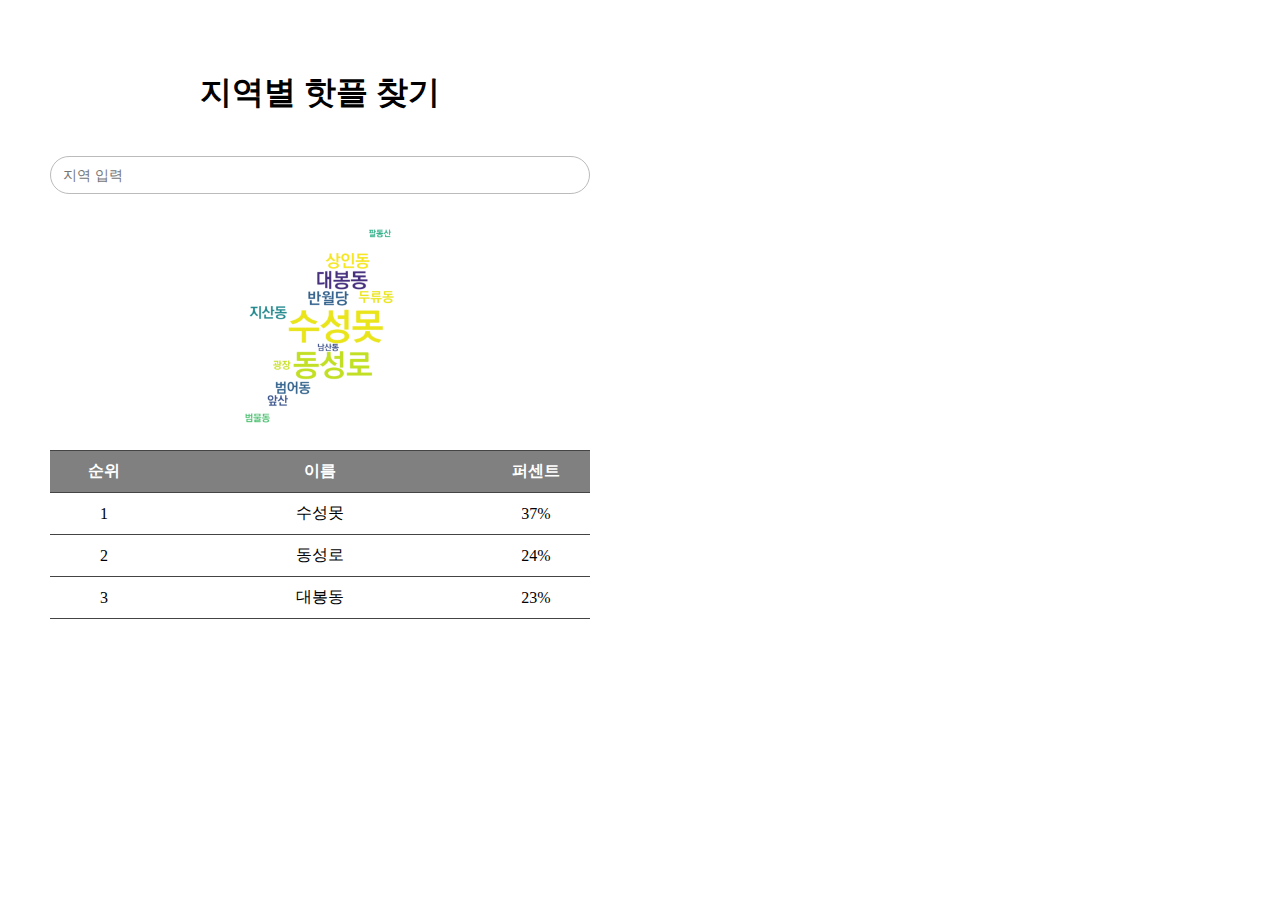
<file: daegu-result.html>
<!DOCTYPE html>
<html lang="en">
<head>
    <meta charset="UTF-8">
    <meta http-equiv="X-UA-Compatible" content="IE=edge">
    <meta name="viewport" content="width=device-width, initial-scale=1.0">
    <title>Document</title>
    <link rel="stylesheet" href="sytle.css"
</head>


<body>
<div class="container">
<div class="left">
<h1 onclick="location.href='main.html'" style="cursor: pointer;">지역별 핫플 찾기</h1>
<div class="search">
    <input type="text" id="region" placeholder="지역 입력"
    onkeypress="if(event.keyCode==13){show_result();}">
</div>
<img src="source/wordCloud.png" alt="wordcloud" id="wordcloud">
<div>
    <table id="area_table">
        <thead>
            <tr>
                <th style="width: 20%">순위</th>
                <th>이름</th>
                <th style="width: 20%">퍼센트</th>
            </tr>
        </thead>
        <tbody>
            <tr>
                <td>1</td>
                <td id="수성못" onclick="clickarea(id)">수성못</td>
                <td>37%</td>
            </tr>
            <tr>
                <td>2</td>
                <td id="동성로" onclick="clickarea(id)">동성로</td>
                <td>24%</td>
            </tr>
            <tr>
                <td>3</td>
                <td id="대봉동" onclick="clickarea(id)">대봉동</td>
                <td>23%</td>
            </tr>
        </tbody>
    </table>
</div>
</div>

<div class="right">
    <div id="map""></div>
</div>

</div>


<script type="text/javascript"
    src="//dapi.kakao.com/v2/maps/sdk.js?appkey=b257a2a39663828b84d6fb3f1018996a&libraries=services"></script>
<script src="https://code.jquery.com/jquery-3.7.0.min.js"
    integrity="sha256-2Pmvv0kuTBOenSvLm6bvfBSSHrUJ+3A7x6P5Ebd07/g="
    crossorigin="anonymous"></script>

<script>


var mapContainer = document.getElementById('map'), 
    mapOption = { 
        center: new kakao.maps.LatLng(33.450701, 126.570667),
        level: 3
    };

var infowindow = new kakao.maps.InfoWindow({zIndex:1});
var map = new kakao.maps.Map(mapContainer, mapOption); 
var ps = new kakao.maps.services.Places();


function placesSearchCB (data, status, pagination) {
    if (status === kakao.maps.services.Status.OK) {
        var bounds = new kakao.maps.LatLngBounds();
    for (var i=0; i<data.length; i++) {
        displayMarker(data[i]);    
        bounds.extend(new kakao.maps.LatLng(data[i].y, data[i].x));
    }     
    map.setBounds(bounds);
    } 
}

function displayMarker(place) {
    var marker = new kakao.maps.Marker({
        map: map,
        position: new kakao.maps.LatLng(place.y, place.x) 
    });
    kakao.maps.event.addListener(marker, 'click', function() {
        infowindow.setContent('<div style="padding:5px;font-size:12px;">' + place.place_name + '</div>');
        infowindow.open(map, marker);
    });
}


function clickarea(area) {
    keyword = "대구시 "+area
    ps.keywordSearch(keyword,placesSearchCB)
}

$(document).ready(function(){
    changeColor();
})
function changeColor(){
    $("#area_table tr").mouseover(function(){
        $(this).addClass('changeColor');
    }).mouseout(function(){
        $(this).removeClass('changeColor');
    })
}

</script>

</body>
</html>
</file>
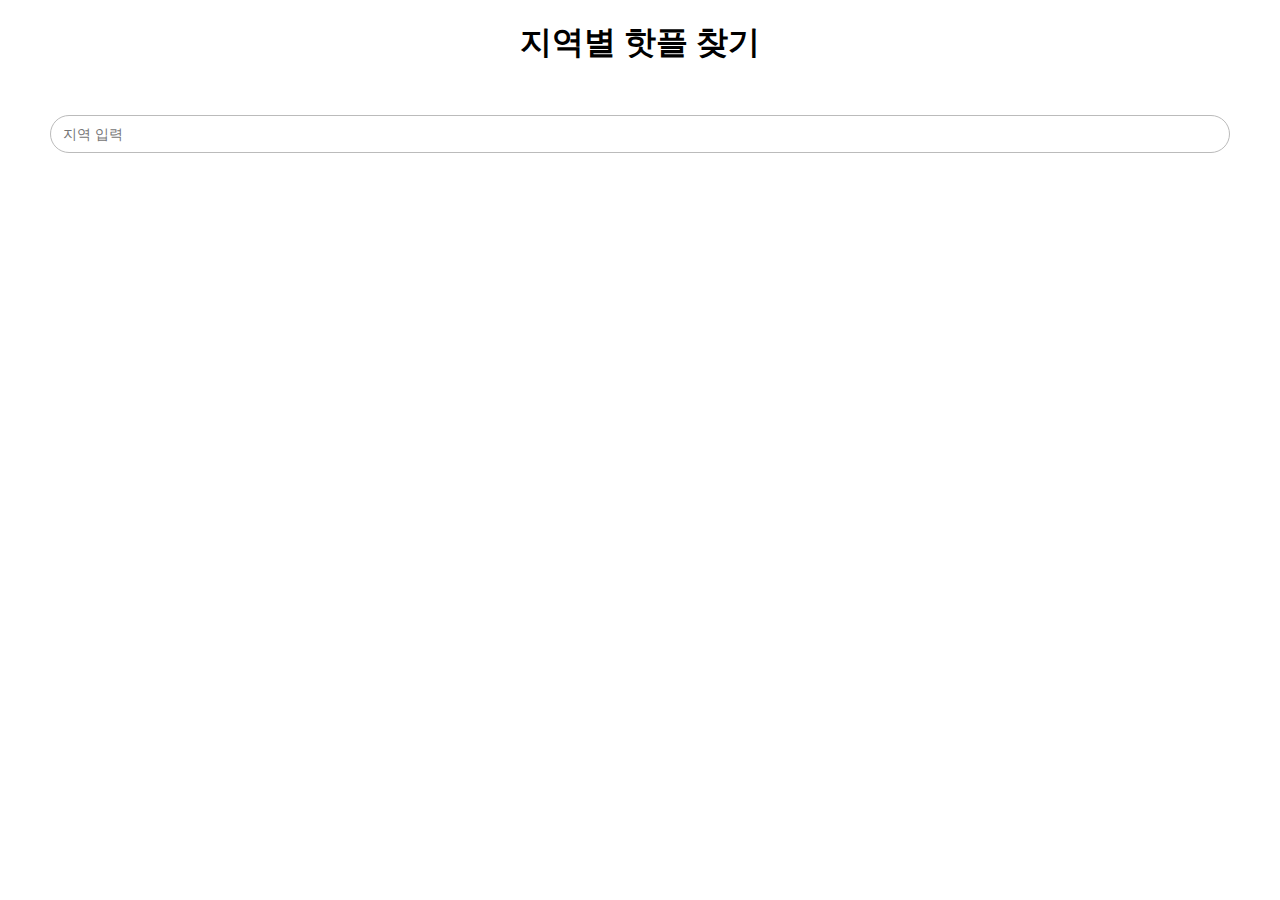
<file: main.html>
<!DOCTYPE html>
<html lang="en">
<head>
    <meta charset="UTF-8">
    <meta http-equiv="X-UA-Compatible" content="IE=edge">
    <meta name="viewport" content="width=device-width, initial-scale=1.0">
    <title>Document</title>
    <link rel="stylesheet" href="sytle.css"
</head>

<body>
<div>
<h1 onclick="window.location.reload()" style="cursor: pointer;">지역별 핫플 찾기</h1>
<form class="search" action="daegu-result.html" method="get" style="margin: 50px;">
    <input type="text" id="region" placeholder="지역 입력" name="q">
</form>
</div>
</body>
</html>
</file>
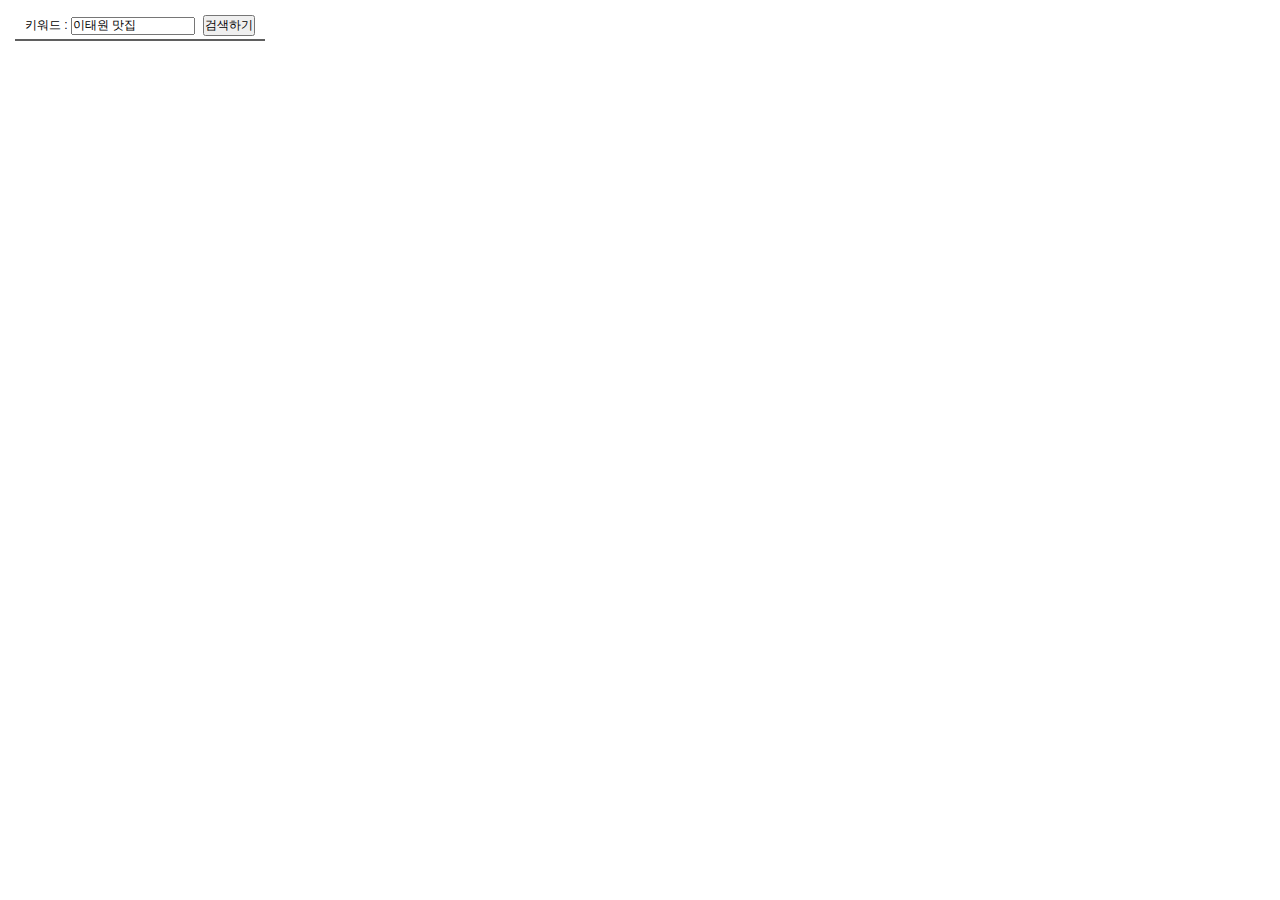
<file: test.html>
<!DOCTYPE html>
<html>
<head>
    <meta charset="utf-8">
    <title>키워드로 장소검색하고 목록으로 표출하기</title>
    <style>
.map_wrap, .map_wrap * {margin:0;padding:0;font-family:'Malgun Gothic',dotum,'돋움',sans-serif;font-size:12px;}
.map_wrap a, .map_wrap a:hover, .map_wrap a:active{color:#000;text-decoration: none;}
.map_wrap {width:100%;height:500px;}
#menu_wrap {position:absolute;top:0;left:0;bottom:0;width:250px;margin:10px 0 30px 10px;padding:5px;overflow-y:auto;background:rgba(255, 255, 255, 0.7);z-index: 1;font-size:12px;border-radius: 10px;}
.bg_white {background:#fff;}
#menu_wrap hr {display: block; height: 1px;border: 0; border-top: 2px solid #5F5F5F;margin:3px 0;}
#menu_wrap .option{text-align: center;}
#menu_wrap .option p {margin:10px 0;}  
#menu_wrap .option button {margin-left:5px;}
#placesList li {list-style: none;}
#placesList .item {position:relative;border-bottom:1px solid #888;overflow: hidden;cursor: pointer;min-height: 65px;}
#placesList .item span {display: block;margin-top:4px;}
#placesList .item h5, #placesList .item .info {text-overflow: ellipsis;overflow: hidden;white-space: nowrap;}
#placesList .item .info{padding:10px 0 10px 55px;}
#placesList .info .gray {color:#8a8a8a;}
#placesList .info .jibun {padding-left:26px;background:url(https://t1.daumcdn.net/localimg/localimages/07/mapapidoc/places_jibun.png) no-repeat;}
#placesList .info .tel {color:#009900;}
#placesList .item .markerbg {float:left;position:absolute;width:36px; height:37px;margin:10px 0 0 10px;background:url(https://t1.daumcdn.net/localimg/localimages/07/mapapidoc/marker_number_blue.png) no-repeat;}
#placesList .item .marker_1 {background-position: 0 -10px;}
#placesList .item .marker_2 {background-position: 0 -56px;}
#placesList .item .marker_3 {background-position: 0 -102px}
#placesList .item .marker_4 {background-position: 0 -148px;}
#placesList .item .marker_5 {background-position: 0 -194px;}
#placesList .item .marker_6 {background-position: 0 -240px;}
#placesList .item .marker_7 {background-position: 0 -286px;}
#placesList .item .marker_8 {background-position: 0 -332px;}
#placesList .item .marker_9 {background-position: 0 -378px;}
#placesList .item .marker_10 {background-position: 0 -423px;}
#placesList .item .marker_11 {background-position: 0 -470px;}
#placesList .item .marker_12 {background-position: 0 -516px;}
#placesList .item .marker_13 {background-position: 0 -562px;}
#placesList .item .marker_14 {background-position: 0 -608px;}
#placesList .item .marker_15 {background-position: 0 -654px;}
#pagination {margin:10px auto;text-align: center;}
#pagination a {display:inline-block;margin-right:10px;}
#pagination .on {font-weight: bold; cursor: default;color:#777;}
</style>
</head>
<body>
<div class="map_wrap">
    <div id="map" style="width:100%;height:100%;position:relative;overflow:hidden;"></div>

    <div id="menu_wrap" class="bg_white">
        <div class="option">
            <div>
                <form onsubmit="searchPlaces(); return false;">
                    키워드 : <input type="text" value="이태원 맛집" id="keyword" size="15"> 
                    <button type="submit">검색하기</button> 
                </form>
            </div>
        </div>
        <hr>
        <ul id="placesList"></ul>
        <div id="pagination"></div>
    </div>
</div>

<script type="text/javascript" src="//dapi.kakao.com/v2/maps/sdk.js?appkey=	b257a2a39663828b84d6fb3f1018996a&libraries=services"></script>
<script>
// 마커를 담을 배열입니다
var markers = [];

var mapContainer = document.getElementById('map'), // 지도를 표시할 div 
    mapOption = {
        center: new kakao.maps.LatLng(37.566826, 126.9786567), // 지도의 중심좌표
        level: 3 // 지도의 확대 레벨
    };  

// 지도를 생성합니다    
var map = new kakao.maps.Map(mapContainer, mapOption); 

// 장소 검색 객체를 생성합니다
var ps = new kakao.maps.services.Places();  

// 검색 결과 목록이나 마커를 클릭했을 때 장소명을 표출할 인포윈도우를 생성합니다
var infowindow = new kakao.maps.InfoWindow({zIndex:1});

// 키워드로 장소를 검색합니다
searchPlaces();

// 키워드 검색을 요청하는 함수입니다
function searchPlaces() {

    var keyword = document.getElementById('keyword').value;

    if (!keyword.replace(/^\s+|\s+$/g, '')) {
        alert('키워드를 입력해주세요!');
        return false;
    }

    // 장소검색 객체를 통해 키워드로 장소검색을 요청합니다
    ps.keywordSearch( keyword, placesSearchCB); 
}

// 장소검색이 완료됐을 때 호출되는 콜백함수 입니다
function placesSearchCB(data, status, pagination) {
    if (status === kakao.maps.services.Status.OK) {

        // 정상적으로 검색이 완료됐으면
        // 검색 목록과 마커를 표출합니다
        displayPlaces(data);

        // 페이지 번호를 표출합니다
        displayPagination(pagination);

    } else if (status === kakao.maps.services.Status.ZERO_RESULT) {

        alert('검색 결과가 존재하지 않습니다.');
        return;

    } else if (status === kakao.maps.services.Status.ERROR) {

        alert('검색 결과 중 오류가 발생했습니다.');
        return;

    }
}

// 검색 결과 목록과 마커를 표출하는 함수입니다
function displayPlaces(places) {

    var listEl = document.getElementById('placesList'), 
    menuEl = document.getElementById('menu_wrap'),
    fragment = document.createDocumentFragment(), 
    bounds = new kakao.maps.LatLngBounds(), 
    listStr = '';
    
    // 검색 결과 목록에 추가된 항목들을 제거합니다
    removeAllChildNods(listEl);

    // 지도에 표시되고 있는 마커를 제거합니다
    removeMarker();
    
    for ( var i=0; i<places.length; i++ ) {

        // 마커를 생성하고 지도에 표시합니다
        var placePosition = new kakao.maps.LatLng(places[i].y, places[i].x),
            marker = addMarker(placePosition, i), 
            itemEl = getListItem(i, places[i]); // 검색 결과 항목 Element를 생성합니다

        // 검색된 장소 위치를 기준으로 지도 범위를 재설정하기위해
        // LatLngBounds 객체에 좌표를 추가합니다
        bounds.extend(placePosition);

        // 마커와 검색결과 항목에 mouseover 했을때
        // 해당 장소에 인포윈도우에 장소명을 표시합니다
        // mouseout 했을 때는 인포윈도우를 닫습니다
        (function(marker, title) {
            kakao.maps.event.addListener(marker, 'mouseover', function() {
                displayInfowindow(marker, title);
            });

            kakao.maps.event.addListener(marker, 'mouseout', function() {
                infowindow.close();
            });

            itemEl.onmouseover =  function () {
                displayInfowindow(marker, title);
            };

            itemEl.onmouseout =  function () {
                infowindow.close();
            };
        })(marker, places[i].place_name);

        fragment.appendChild(itemEl);
    }

    // 검색결과 항목들을 검색결과 목록 Element에 추가합니다
    listEl.appendChild(fragment);
    menuEl.scrollTop = 0;

    // 검색된 장소 위치를 기준으로 지도 범위를 재설정합니다
    map.setBounds(bounds);
}

// 검색결과 항목을 Element로 반환하는 함수입니다
function getListItem(index, places) {

    var el = document.createElement('li'),
    itemStr = '<span class="markerbg marker_' + (index+1) + '"></span>' +
                '<div class="info">' +
                '   <h5>' + places.place_name + '</h5>';

    if (places.road_address_name) {
        itemStr += '    <span>' + places.road_address_name + '</span>' +
                    '   <span class="jibun gray">' +  places.address_name  + '</span>';
    } else {
        itemStr += '    <span>' +  places.address_name  + '</span>'; 
    }
                 
      itemStr += '  <span class="tel">' + places.phone  + '</span>' +
                '</div>';           

    el.innerHTML = itemStr;
    el.className = 'item';

    return el;
}

// 마커를 생성하고 지도 위에 마커를 표시하는 함수입니다
function addMarker(position, idx, title) {
    var imageSrc = 'https://t1.daumcdn.net/localimg/localimages/07/mapapidoc/marker_number_blue.png', // 마커 이미지 url, 스프라이트 이미지를 씁니다
        imageSize = new kakao.maps.Size(36, 37),  // 마커 이미지의 크기
        imgOptions =  {
            spriteSize : new kakao.maps.Size(36, 691), // 스프라이트 이미지의 크기
            spriteOrigin : new kakao.maps.Point(0, (idx*46)+10), // 스프라이트 이미지 중 사용할 영역의 좌상단 좌표
            offset: new kakao.maps.Point(13, 37) // 마커 좌표에 일치시킬 이미지 내에서의 좌표
        },
        markerImage = new kakao.maps.MarkerImage(imageSrc, imageSize, imgOptions),
            marker = new kakao.maps.Marker({
            position: position, // 마커의 위치
            image: markerImage 
        });

    marker.setMap(map); // 지도 위에 마커를 표출합니다
    markers.push(marker);  // 배열에 생성된 마커를 추가합니다

    return marker;
}

// 지도 위에 표시되고 있는 마커를 모두 제거합니다
function removeMarker() {
    for ( var i = 0; i < markers.length; i++ ) {
        markers[i].setMap(null);
    }   
    markers = [];
}

// 검색결과 목록 하단에 페이지번호를 표시는 함수입니다
function displayPagination(pagination) {
    var paginationEl = document.getElementById('pagination'),
        fragment = document.createDocumentFragment(),
        i; 

    // 기존에 추가된 페이지번호를 삭제합니다
    while (paginationEl.hasChildNodes()) {
        paginationEl.removeChild (paginationEl.lastChild);
    }

    for (i=1; i<=pagination.last; i++) {
        var el = document.createElement('a');
        el.href = "#";
        el.innerHTML = i;

        if (i===pagination.current) {
            el.className = 'on';
        } else {
            el.onclick = (function(i) {
                return function() {
                    pagination.gotoPage(i);
                }
            })(i);
        }

        fragment.appendChild(el);
    }
    paginationEl.appendChild(fragment);
}

// 검색결과 목록 또는 마커를 클릭했을 때 호출되는 함수입니다
// 인포윈도우에 장소명을 표시합니다
function displayInfowindow(marker, title) {
    var content = '<div style="padding:5px;z-index:1;">' + title + '</div>';

    infowindow.setContent(content);
    infowindow.open(map, marker);
}

 // 검색결과 목록의 자식 Element를 제거하는 함수입니다
function removeAllChildNods(el) {   
    while (el.hasChildNodes()) {
        el.removeChild (el.lastChild);
    }
}
</script>
</body>
</html>
</file>
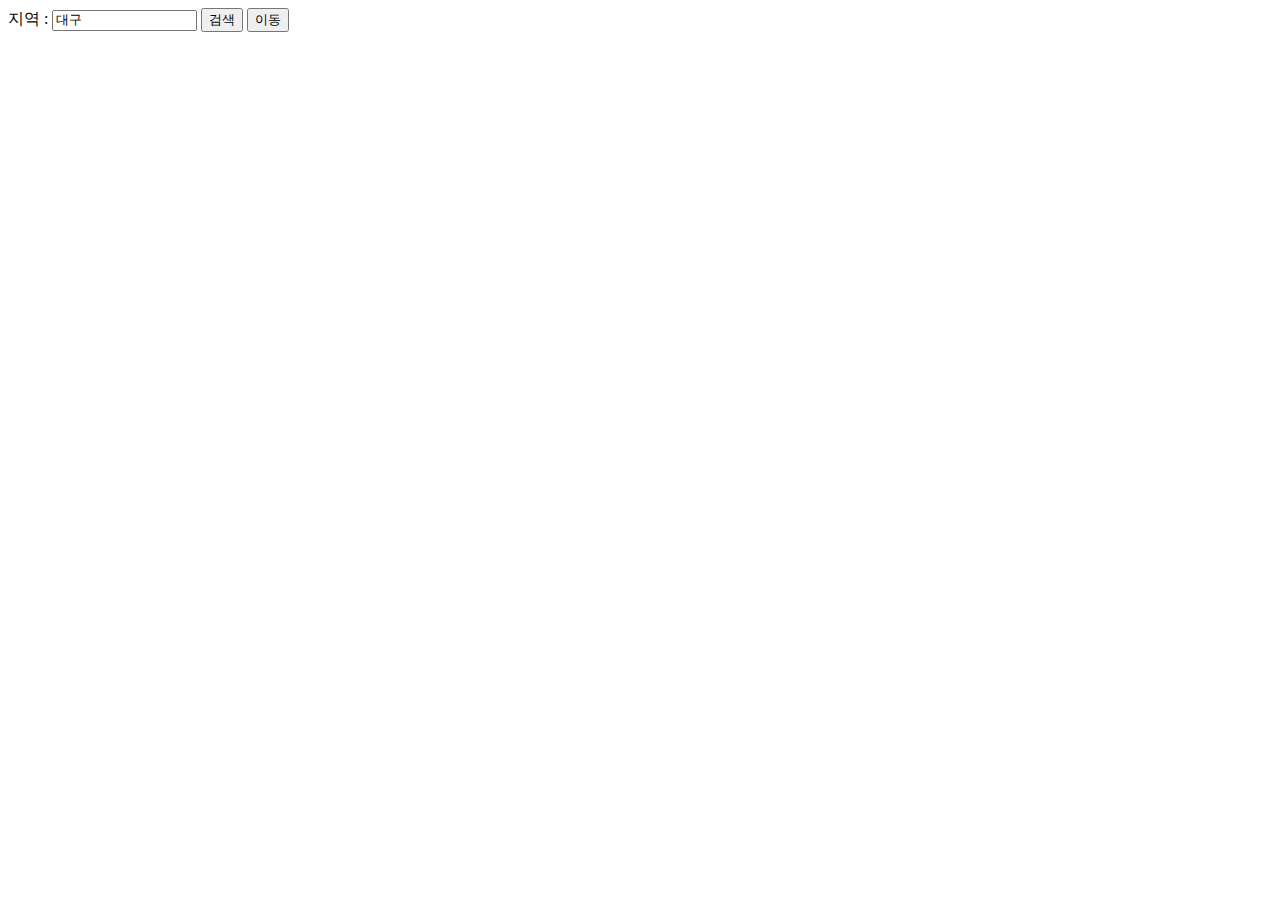
<file: test1.html>
<!DOCTYPE html>
<html lang="ko">
<head>
    <meta charset="utf-8">
    <title>지역별 여행지 추천</title>
    
</head>
<body>
<div class="map_wrap">
    <div class="option">
        <form onsubmit="searchPlaces(); return false">
            지역 : <input type="text" value="대구" id="keyword" size="15">
            <button type="submit">검색</button>
            <button onclick = "panTo()">이동</button>
        </form>
    </div>
    <ul id = "placesList"></ul>
    <div id="pagination"></div>

    <div id="map" style="width:100%;height:350px;"></div>
</div>

<script type="text/javascript" src="//dapi.kakao.com/v2/maps/sdk.js?appkey=b257a2a39663828b84d6fb3f1018996a"></script>

<script>
var markers = [];

var mapContainer = document.getElementById('map'), // 지도를 표시할 div 
    mapOption = { 
        center: new kakao.maps.LatLng(33.450701, 126.570667), // 지도의 중심좌표
        level: 3 // 지도의 확대 레벨
    };

// 지도를 표시할 div와  지도 옵션으로  지도를 생성합니다
var map = new kakao.maps.Map(mapContainer, mapOption); 

var map = new kakao.maps.Map(mapContainer, mapOption);
var ps = new kakao.map.services.Places();
var infowindow = new kakao.maps.InfoWindow({zIndex:1});

searchPlaces();
function searchPlaces(){
    var keyword = document.getElementById('keyword').value;
    if (!keyword.replace(/^\s+|\s+$/g, '')) {
        alert('키워드를 입력해주세요!');
        return false;
    }
    ps.keywordSearch( keyword, placesSearchCB); 
}

function placesSearchCB(data, status, pagination) {
    if (status === kakao.maps.services.status.OK) {
        displayPlaces(data);
        displayPagination(pagination);
    } else if (status === kakao.maps.services.Status.ZERO_RESULT) {
        alert("검색 결과가 존재하지 않습니다.");
        return;
    } else if (status === kakao.maps.services.Satus.ERROR) {
        alert("검색 결과 중 오류가 발생했습니다.");
        return;
    }
}

function displayPlaces(places) {
    var listEl = document.getElementById("placesList"),
    menuEl = document.getelementByld("placesList"),
    fragment = document.getElementById("menu_wrap"),
    bounds = new kakao.maps.LatLngBounds(),
    listStr = '';

    removeAllChildNods(listEl);
    removeMarker();

    for (var i=0; i<places.length; i++) {
        var placePosition = new kakao.maps.LatLng(places[i].y, places[i].x),
            marker = addMarker(placePositon, i),
            itemEl = getListItem(i,places[i]);
        bounds.extend(placePosition);

        (function(marker, title) {
            kakao.maps.event.addListener(marker, "mouseover", function() {
                displayInfowindow(marker, title);
            });
            kakao.maps.event.addListener(marker, "mouseout", function() {
                infowindow.close();
            });

            itemEl.onmouseover = function() {
                displayInfowindow(marker, title);
            };
            itemEl.onmouseover = function() {
                infowindow.close();
            }
        })(marker, place[i].place_name);
        fragment.appendChild(itemEl);
    }

    listEl.appendChild(fragment);
    menuEl.scrollTop = 0;

    map.setBounds(bounds);
}

function getListItem(index, places) {
    var el = document.createElement("li"),
    itemStr = '<span class="markerbg marker_' + (index+1) + '"></span>' +
                '<div class="info">' +
                '   <h5>' + places.place_name + '</h5>';

    if (places.road_address_name) {
        itemStr += '    <span>' + places.road_address_name + '</span>' +
                    '   <span class="jibun gray">' +  places.address_name  + '</span>';
    } else {
        itemStr += '    <span>' +  places.address_name  + '</span>'; 
    }
                 
      itemStr += '  <span class="tel">' + places.phone  + '</span>' +
                '</div>';           

    el.innerHTML = itemStr;
    el.className = 'item';

    return el;
}

function addMarker(position, idx, title) {
    var imageSrc = 'https://t1.daumcdn.net/localimg/localimages/07/mapapidoc/marker_number_blue.png', // 마커 이미지 url, 스프라이트 이미지를 씁니다
        imageSize = new kakao.maps.Size(36, 37),  // 마커 이미지의 크기
        imgOptions =  {
            spriteSize : new kakao.maps.Size(36, 691), // 스프라이트 이미지의 크기
            spriteOrigin : new kakao.maps.Point(0, (idx*46)+10), // 스프라이트 이미지 중 사용할 영역의 좌상단 좌표
            offset: new kakao.maps.Point(13, 37) // 마커 좌표에 일치시킬 이미지 내에서의 좌표
        },
        markerImage = new kakao.maps.MarkerImage(imageSrc, imageSize, imgOptions),
            marker = new kakao.maps.Marker({
            position: position, // 마커의 위치
            image: markerImage 
        });

    marker.setMap(map); // 지도 위에 마커를 표출합니다
    markers.push(marker);  // 배열에 생성된 마커를 추가합니다

    return marker;
}

function removeMarker() {
    for (var i=0; i<markers.length; i++){
        markers[i].setMap(null);
    }
    markers = [];
}

function displayInfowindow(marker, tile) {
    infowindow.setContent(content);
    infowindow.open(map, marker);
}

function removeAllChildNods(el) {
    while (el.hasChildNodes()) {
        el.removeChild (el.lastChild);
    }
}

function panTo() {
    // 이동할 위도 경도 위치를 생성합니다 
    var moveLatLon = new kakao.maps.LatLng(33.450580, 126.574942);
    
    // 지도 중심을 부드럽게 이동시킵니다
    // 만약 이동할 거리가 지도 화면보다 크면 부드러운 효과 없이 이동합니다
    map.panTo(moveLatLon);            
}

</script>
</body>
</html>
</file>
<file: sytle.css>
@font-face {
    font-family: "KoPubWorldDotum";
    src: url("https://webfontworld.github.io/kopus/KoPubWorldDotum.css");
}

body {
    font-family: "KoPubWorldDotum";
    margin: 0;
}

.container {
    display: grid;
    grid-template-columns: 50% 50%;
    place-content: center;
}

.left {
    margin: 50px;
    display: grid;
    grid-template-rows: 100px 50px 250px 1pt;
}

.right {
    height: 100vh;
}

#map {
    width:100%;
    height: 100vh;
}

img {
    display: grid;
    place-self: center;
    height: 200px;
}

h1 {
    text-align: center;
}

.search {
    display: grid;
    align-content: center;
}

input {
    border: 1px solid #bbb;
    border-radius: 30px;
    padding: 10px 12px;
    font-size: 14px;
}

table {
    width: 100%;
    border-top: 1px solid #444444;
    border-collapse: collapse;
}
th, td {
    border-bottom: 1px solid #444444;
    padding: 10px;
    text-align: center;
}
th {
    background-color: grey;
    color: white;
}


.wordcloud {
    grid-column: 2/3;
    grid-row: 1/4;
}

.changeColor {
    cursor: pointer;
    background-color: gainsboro;
}
</file>
